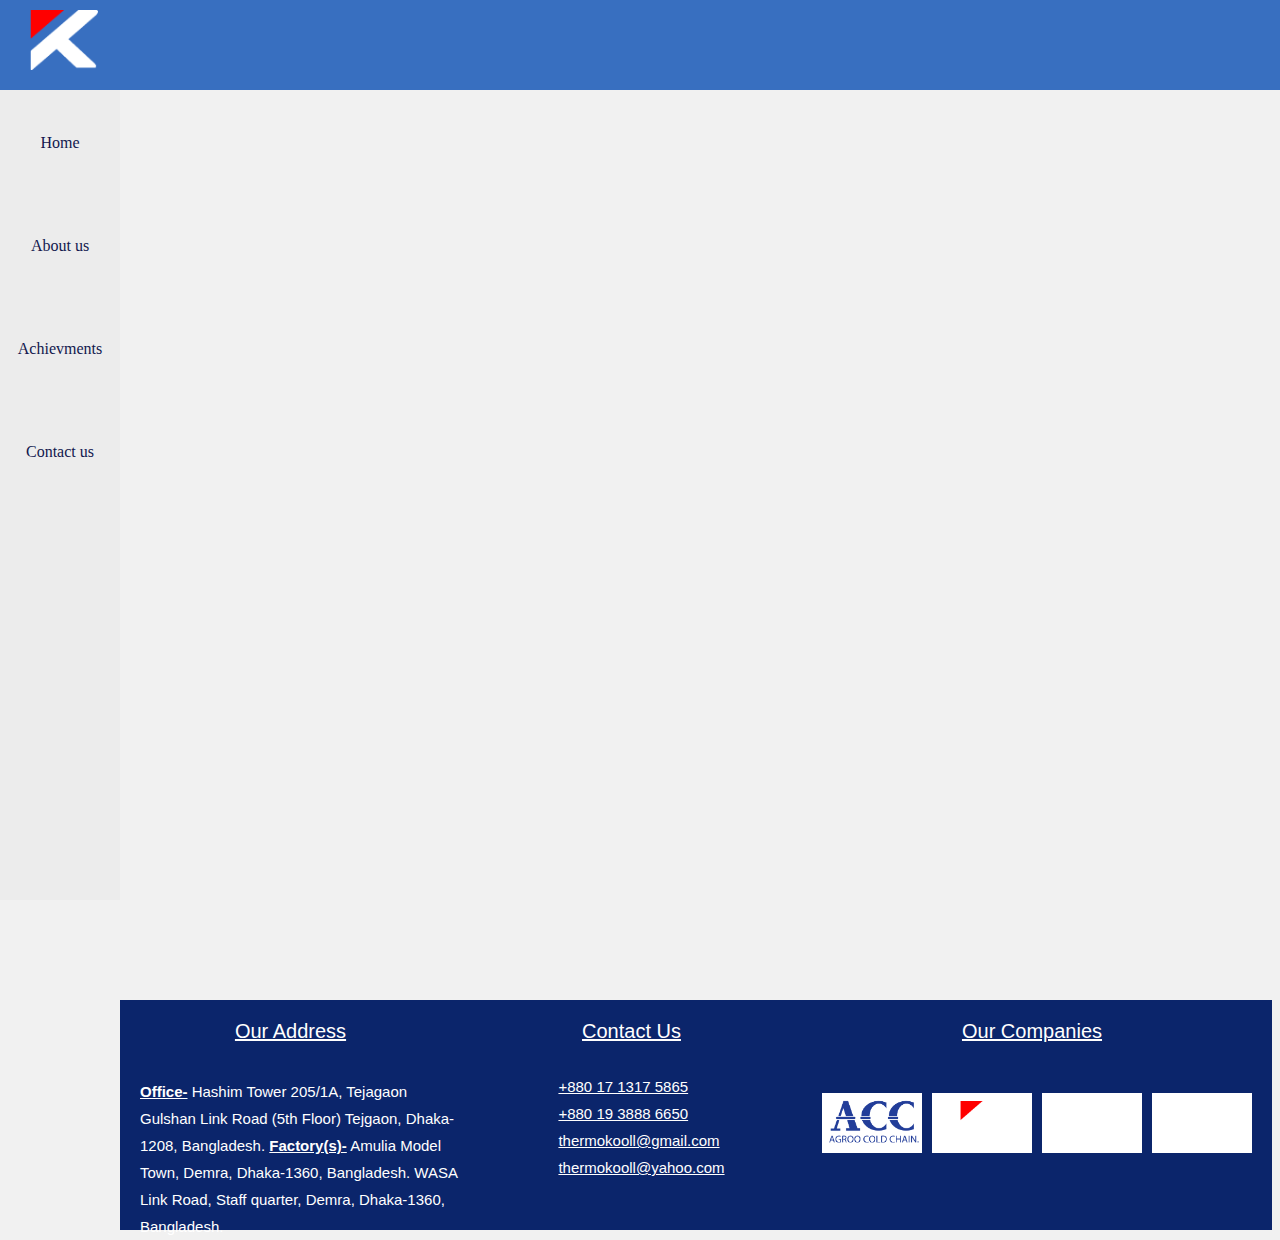
<file: index.html>
<!DOCTYPE html>

<html>

<head>

<title> Thermokool</title>

<link rel="stylesheet" href="styles/header.css">
<link rel="stylesheet" href="styles/sidebar.css">
<link rel="stylesheet" href="styles/bottom.css">
<style>


  
</style>

</head>

<body style="margin-bottom: 0px;">

<div class="header"> 
  <div class="logo" >
  <img style="height: 60px; margin-left: 30px; margin-top: 10px;" src="pictures/Asset 2.png">
  </div>

</div>

<div class="sidebar">
<div class="sidebar-link"> Home</div>
<div class="sidebar-link"> About us</div>
<div class="sidebar-link"> Achievments</div>
<div class="sidebar-link"> Contact us</div>
</div>

<div class="bottom">

<div class="address">
<div class="title">
<p> Our Address</p>
</div>
<div class="details">
<p style="margin-bottom: 0;">
  <span>Office-</span> Hashim Tower 205/1A, Tejagaon Gulshan Link Road (5th Floor) Tejgaon, Dhaka-1208, Bangladesh.
<span>Factory(s)-</span>
Amulia Model Town, Demra, Dhaka-1360, Bangladesh. WASA Link Road, Staff quarter, Demra, Dhaka-1360, Bangladesh.
</p>
</div>
</div>

<div class="contact">

  <div class="title">
    <p> Contact Us</p>
    </div>
    <div class="details">
    <div style="margin-top: 10px;">
      <div style="text-decoration: underline;" >+880 17 1317 5865</Div>
      <div style="text-decoration: underline;"> +880 19 3888 6650</div>
      <div style="text-decoration: underline;">thermokooll@gmail.com </div>
      <div style="text-decoration: underline;"> thermokooll@yahoo.com</div>
    </div>
    </div>
</div>



<div class="companies">
  <div class="title">
    <p> Our Companies</p>
    </div>
    <div class="details">
      <div class="company-logo-flex">
     <div class="company-logo-con"> <img class="company-logo" src="pictures/Artboard 1.png"></div>
     <div class="company-logo-con"> <img style="height: 40px; margin-top: 8px; margin-left: 28px;" src="pictures/Asset 2.png"> </div>
     <div class="company-logo-con">  </div>
     <div class="company-logo-con">  </div>
     </div>
    </div>
  </div>
</div>

</div>

</body>

</html>
</file>
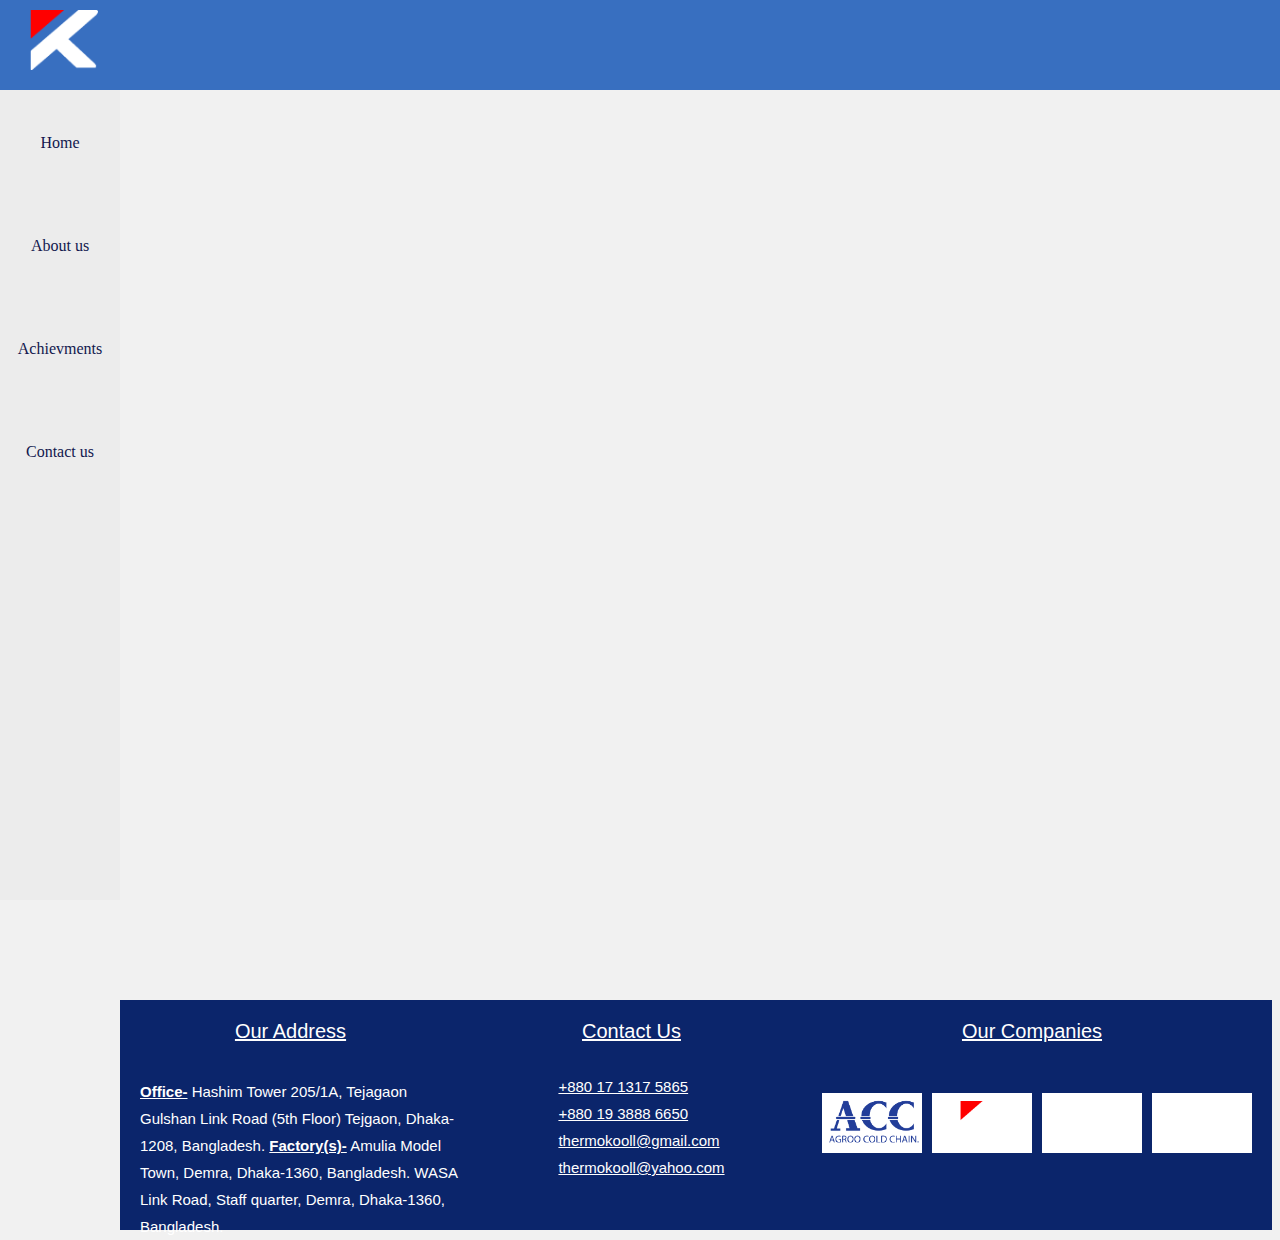
<file: Thermokoolsite.html>
<!DOCTYPE html>

<html>

<head>

<title> Thermokool</title>

<link rel="stylesheet" href="styles/header.css">
<link rel="stylesheet" href="styles/sidebar.css">
<link rel="stylesheet" href="styles/bottom.css">
<style>


  
</style>

</head>

<body style="margin-bottom: 0px;">

<div class="header"> 
  <div class="logo" >
  <img style="height: 60px; margin-left: 30px; margin-top: 10px;" src="pictures/Asset 2.png">
  </div>

</div>

<div class="sidebar">
<div class="sidebar-link"> Home</div>
<div class="sidebar-link"> About us</div>
<div class="sidebar-link"> Achievments</div>
<div class="sidebar-link"> Contact us</div>
</div>

<div class="bottom">

<div class="address">
<div class="title">
<p> Our Address</p>
</div>
<div class="details">
<p style="margin-bottom: 0;">
  <span>Office-</span> Hashim Tower 205/1A, Tejagaon Gulshan Link Road (5th Floor) Tejgaon, Dhaka-1208, Bangladesh.
<span>Factory(s)-</span>
Amulia Model Town, Demra, Dhaka-1360, Bangladesh. WASA Link Road, Staff quarter, Demra, Dhaka-1360, Bangladesh.
</p>
</div>
</div>

<div class="contact">

  <div class="title">
    <p> Contact Us</p>
    </div>
    <div class="details">
    <div style="margin-top: 10px;">
      <div style="text-decoration: underline;" >+880 17 1317 5865</Div>
      <div style="text-decoration: underline;"> +880 19 3888 6650</div>
      <div style="text-decoration: underline;">thermokooll@gmail.com </div>
      <div style="text-decoration: underline;"> thermokooll@yahoo.com</div>
    </div>
    </div>
</div>



<div class="companies">
  <div class="title">
    <p> Our Companies</p>
    </div>
    <div class="details">
      <div class="company-logo-flex">
     <div class="company-logo-con"> <img class="company-logo" src="pictures/Artboard 1.png"></div>
     <div class="company-logo-con"> <img style="height: 40px; margin-top: 8px; margin-left: 28px;" src="pictures/Asset 2.png"> </div>
     <div class="company-logo-con">  </div>
     <div class="company-logo-con">  </div>
     </div>
    </div>
  </div>
</div>

</div>

</body>

</html>
</file>
<file: styles/header.css>
.header {
  margin-top: 0px;
  display: flex;
  position: fixed;
  flex: 1;
  right: 0;
  left: 0;
  top: 0;
  background-color: rgb(56, 111, 192);
  height: 90px;
  justify-content: start;
  flex-direction: row;
  z-index: 100;
  
}

.logo {
  height: 20px;
 x;
}
</file>
<file: styles/sidebar.css>
.sidebar {
  display: flex;
  background-color: rgb(236, 236, 236);;
  position: fixed;
  top: 0;
  bottom: 0;
  margin-top: 90px;
  left: 0;
  width: 120px;
  flex-direction: column;
  
}

.sidebar-link {
  background-color:  rgb(236, 236, 236);
  height: 100px;
  display: flex;
  justify-content: center;
  align-items: center;
  flex-direction: column;
  padding-top: 3px;
  cursor: pointer;
  color: rgb(18, 24, 78);
  transition: background-color 0.2s, color 0.2s ;
  font-size: 16px;
}

.sidebar-link:hover {
  background-color: rgb(37, 58, 128);
  color: white;
}

body {
  background-color: rgb(241, 241, 241);
}
</file>
<file: styles/bottom.css>
.bottom {
  display: flex;
  background-color: rgb(11, 37, 107);
  margin-left: 112px;
  margin-right: 0;
  height: 230px;
  margin-top: 1000px;
  flex-direction: row;
  justify-content: space-between;
  box-shadow: inset  5px 5px 1px rgba(0 0 0 0.65);
}

span {
  font-weight: bold;
  text-decoration: underline;
}

.address {
  display: flex;
  background-color: none;
  flex: 1;
  flex-direction: column;
  margin-left: 0px;
  justify-content: ;
  align-items: center;
  
}

.address:hover {
  
}


.title {
  color: white;
  font-family: arial;
  font-size: 20px;
  text-decoration: underline;
  margin-bottom: 0;
  
}

.details {
  color: white;
  font-family: arial;
  margin-top: 0px;
  margin-bottom: 0;
  line-height: 27px;
  font-size: 15px;
 margin-left: 20px;
}

.contact {
  background-color: none;
  flex: 1;
  display: flex;
  flex-direction: column;
  
  align-items: center;
}

.companies {
  flex: 1;
  display: flex;
  flex-direction: column;
  align-items: center;
  margin-right: 10px;
}

.company-logo-flex {
  display: flex;
  flex-direction: row;
  align-items: center;
  margin-top: 30px;
}

.company-logo-con {
  background-color: rgb(255, 255, 255);
  height: 60px;
  width: 100px;
  margin-right: 10px;
}

.company-logo {
  height: 80px;
  margin-left: -20px ;
  margin-top: -10px;
}
</file>
